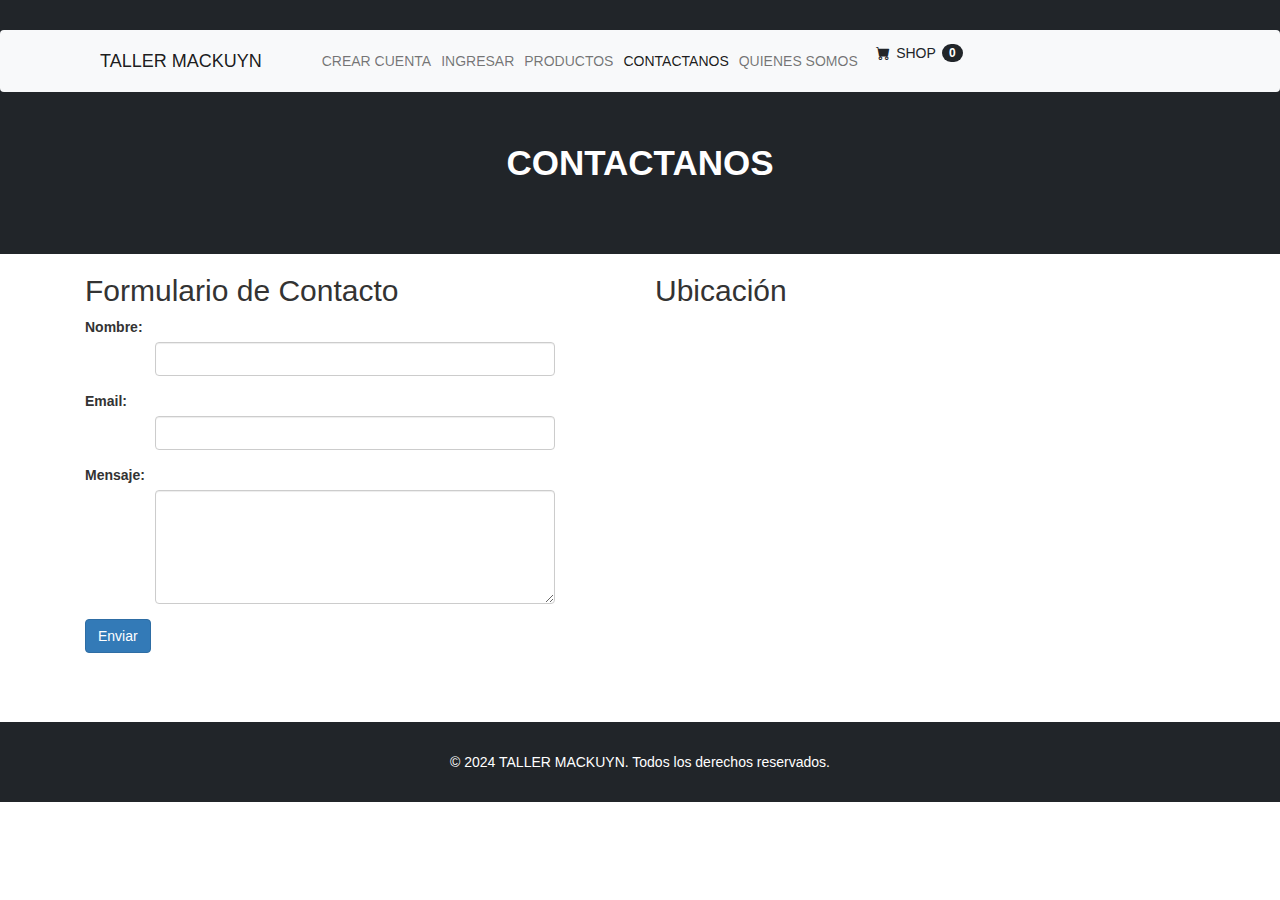
<file: contacto.html>
<!DOCTYPE html>
<html lang="es">
<head>
    <meta charset="utf-8" />
    <meta name="viewport" content="width=device-width, initial-scale=1, shrink-to-fit=no" />
    <meta name="description" content="" />
    <meta name="author" content="" />
    <title>TALLER MACKUYN</title>
    <!-- Favicon-->
    <link rel="icon" type="image/x-icon" href="assets/favicon.ico" />
    <!-- Bootstrap icons-->
    <link href="https://cdn.jsdelivr.net/npm/bootstrap-icons@1.5.0/font/bootstrap-icons.css" rel="stylesheet" />
    <!-- Core theme CSS (includes Bootstrap)-->
    <link href="css/styles.css" rel="stylesheet" />   
    <!-- Compiled and minified Bootstrap CSS -->
    <link rel="stylesheet" href="https://maxcdn.bootstrapcdn.com/bootstrap/3.3.7/css/bootstrap.min.css" >
    <!-- Minified JS library -->
    <script src="https://ajax.googleapis.com/ajax/libs/jquery/3.2.1/jquery.min.js"></script>
    <!-- Compiled and minified Bootstrap JavaScript -->
    <script src="https://maxcdn.bootstrapcdn.com/bootstrap/3.3.7/js/bootstrap.min.js" ></script>
    <style>
        /* Estilo para los espacios de escritura */
        input[type="text"],
        input[type="email"],
        input[type="password"],
        textarea {
            width: 100%;
            padding: 10px;
            margin-bottom: 10px;
            box-sizing: border-box;
            border: 1px solid #ccc;
            border-radius: 4px;
            max-width: 400px; /* Ancho máximo */
            margin-left: auto;
            margin-right: auto;
        }
    </style>
</head>
<body>
    <!-- Header Section -->
    <header class="bg-dark py-5">
        <div>
            <!-- Navigation-->
            <nav class="navbar navbar-expand-lg navbar-light bg-light">
                <div class="container px-4 px-lg-5">
                    <a class="navbar-brand" href="Index.html">TALLER MACKUYN</a>
                    <button class="navbar-toggler" type="button" data-bs-toggle="collapse" data-bs-target="#navbarSupportedContent" aria-controls="navbarSupportedContent" aria-expanded="false" aria-label="Toggle navigation"><span class="navbar-toggler-icon"></span></button>
                    <div class="collapse navbar-collapse" id="navbarSupportedContent">
                        <ul class="navbar-nav me-auto mb-2 mb-lg-0 ms-lg-4">
                            <li class="nav-item"><a class="nav-link" href="register.html">CREAR CUENTA</a></li>
                            <li class="nav-item"><a class="nav-link" href="login.html">INGRESAR</a></li>
                            <li class="nav-item"><a class="nav-link" href="productos.html">PRODUCTOS</a></li>
                            <li class="nav-item"><a class="nav-link active" href="contacto.html">CONTACTANOS</a></li>
                            <li class="nav-item"><a class="nav-link" href="quienessomos.html">QUIENES SOMOS</a></li>
                        </ul>
                        <form class="d-flex">
                            <button class="btn btn-outline-dark" type="submit">
                                <i class="bi-cart-fill me-1"></i>
                                SHOP
                                <span class="badge bg-dark text-white ms-1 rounded-pill">0</span>
                            </button>
                        </form>
                    </div>
                </div>
            </nav>
        </div>
        <div class="container px-4 px-lg-5 my-5">
            <div class="text-center text-white">
                <h1 class="display-4 fw-bolder"> CONTACTANOS</h1>
            </div>
        </div>
    </header>

    <!-- Formulario de Contacto y Mapa -->
    <div class="container">
        <div class="row">
            <div class="col-md-6">
                <h2>Formulario de Contacto</h2>
                <form action="#" method="post" onsubmit="return validarFormulario()">
                    <div class="form-group">
                        <label for="nombre">Nombre:</label>
                        <input type="text" class="form-control" id="nombre" name="nombre" required>
                    </div>
                    <div class="form-group">
                        <label for="email">Email:</label>
                        <input type="email" class="form-control" id="email" name="email" required>
                    </div>
                    <div class="form-group">
                        <label for="mensaje">Mensaje:</label>
                        <textarea class="form-control" id="mensaje" name="mensaje" rows="5" required></textarea>
                    </div>
                    <input type="submit" class="btn btn-primary" value="Enviar">
                    <p class="warnings" id="warnings"></p>
                </form>
            </div>
            <div class="col-md-6">
                <h2>Ubicación</h2>
                <div>
                    <iframe src="https://www.google.com/maps/embed?pb=!1m18!1m12!1m3!1d3326.7569900095787!2d-70.54892248548022!3d-33.507699092326746!2m3!1f0!2f0!3f0!3m2!1i1024!2i768!4f13.1!3m3!1m2!1s0x9662d198867b11d3%3A0xc2a81c13412f35d5!2sCondominio%20Amapolas!5e0!3m2!1ses-419!2scl!4v1716838785561!5m2!1ses-419!2scl" 
                    width="100%" 
                    height="400" 
                    style="border-style: solid;" 
                    allowfullscreen="" 
                    loading="lazy" 
                    referrerpolicy="no-referrer-when-downgrade"></iframe>
                </div>
            </div>
        </div>
    </div>

    <!-- Footer -->
    <footer class="py-5 bg-dark">
        <div class="container">
            <p class="m-0 text-center text-white">© 2024 TALLER MACKUYN. Todos los derechos reservados.</p>
        </div>
    </footer>

    <!-- Bootstrap core JS-->
    <script src="https://cdn.jsdelivr.net/npm/bootstrap@5.2.3/dist/js/bootstrap.bundle.min.js"></script>
    <!-- Core theme JS-->
    <script src="js/scripts.js"></script>
</body>
</html>
</file>
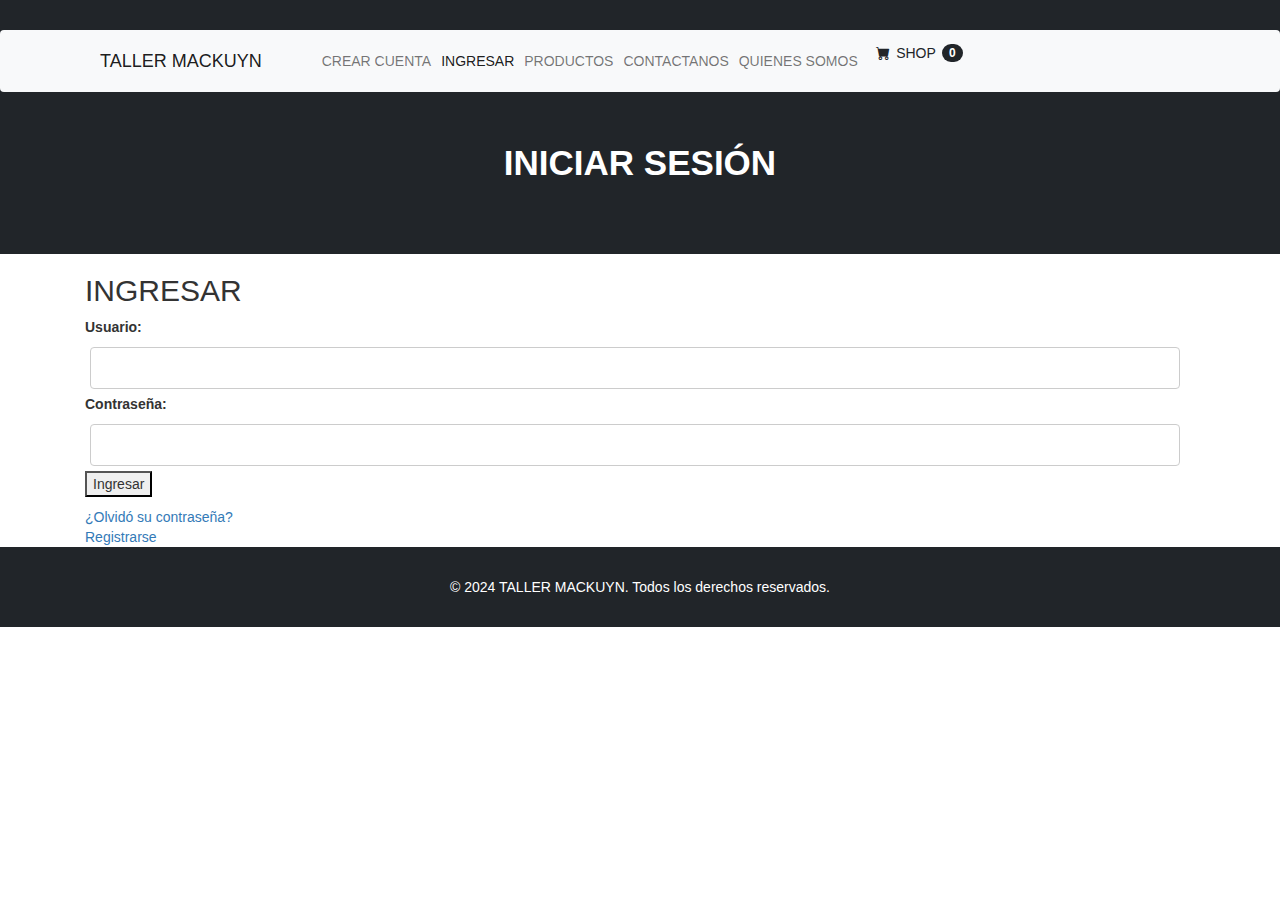
<file: login.html>
<!DOCTYPE html>
<html lang="es">
<head>
    <meta charset="utf-8" />
    <meta name="viewport" content="width=device-width, initial-scale=1, shrink-to-fit=no" />
    <meta name="description" content="" />
    <meta name="author" content="" />
    <title>TALLER MACKUYN</title>
    <!-- Favicon-->
    <link rel="icon" type="image/x-icon" href="assets/favicon.ico" />
    <!-- Bootstrap icons-->
    <link href="https://cdn.jsdelivr.net/npm/bootstrap-icons@1.5.0/font/bootstrap-icons.css" rel="stylesheet" />
    <!-- Core theme CSS (includes Bootstrap)-->
    <link href="css/styles.css" rel="stylesheet" />
    <!-- Compiled and minified Bootstrap CSS -->
    <link rel="stylesheet" href="https://maxcdn.bootstrapcdn.com/bootstrap/3.3.7/css/bootstrap.min.css" >
    <!-- Minified JS library -->
    <script src="https://ajax.googleapis.com/ajax/libs/jquery/3.2.1/jquery.min.js"></script>
    <!-- Compiled and minified Bootstrap JavaScript -->
    <script src="https://maxcdn.bootstrapcdn.com/bootstrap/3.3.7/js/bootstrap.min.js" ></script>
    <style>
        /* Estilo para los espacios de escritura */
        input[type="text"],
        input[type="password"],
        input[type="email"],
        textarea {
            width: calc(100% - 20px); /* Ancho menos márgenes */
            padding: 10px;
            margin: 5px; /* Márgenes entre elementos */
            box-sizing: border-box;
            border: 1px solid #ccc;
            border-radius: 4px;
        }
    </style>
</head>
<body>
    <!-- Header Section -->
    <header class="bg-dark py-5">
        <div>
            <!-- Navigation-->
            <nav class="navbar navbar-expand-lg navbar-light bg-light">
                <div class="container px-4 px-lg-5">
                    <a class="navbar-brand" href="Index.html">TALLER MACKUYN</a>
                    <button class="navbar-toggler" type="button" data-bs-toggle="collapse" data-bs-target="#navbarSupportedContent" aria-controls="navbarSupportedContent" aria-expanded="false" aria-label="Toggle navigation"><span class="navbar-toggler-icon"></span></button>
                    <div class="collapse navbar-collapse" id="navbarSupportedContent">
                        <ul class="navbar-nav me-auto mb-2 mb-lg-0 ms-lg-4">
                            <li class="nav-item"><a class="nav-link" href="register.html" >CREAR CUENTA</a></li>
                            <li class="nav-item"><a class="nav-link active" href="login.html" target=>INGRESAR</a></li>
                            <li class="nav-item"><a class="nav-link" href="productos.html" target=>PRODUCTOS</a></li>
                            <li class="nav-item"><a class="nav-link" href="contacto.html" target=>CONTACTANOS</a></li>
                            <li class="nav-item"><a class="nav-link" href="quienessomos.html" target=>QUIENES SOMOS</a></li>
                        </ul>
                        <form class="d-flex">
                            <button class="btn btn-outline-dark" type="submit">
                                <i class="bi-cart-fill me-1"></i>
                                SHOP
                                <span class="badge bg-dark text-white ms-1 rounded-pill">0</span>
                            </button>
                        </form>
                    </div>
                </div>
            </nav>
        </div>
        <div class="container px-4 px-lg-5 my-5">
            <div class="text-center text-white">
                <h1 class="display-4 fw-bolder"> INICIAR SESIÓN</h1>
            </div>
        </div>
    </header>

    <!-- Login Form Section -->
    <div class="container">
        <h2>INGRESAR</h2>
        <form action="productos.html" method="POST" id="form">
            <div>
                <label for="nombre">Usuario:</label>
                <input type="text" name="nombre" id="nombre" required>
            </div>
            <div>
                <label for="contrasena">Contraseña:</label>
                <input type="password" name="contrasena" id="contrasena" required>
            </div>
            <button type="submit">Ingresar</button>
            <p class="warnings" id="warnings"></p>
            <div class="forgot-password">
                <a href="#">¿Olvidó su contraseña?</a>
            </div>
            <div class="register-link">
                <a href="register.html">Registrarse</a>
            </div>
        </form>
    </div>

    <!-- Validation Script -->
    <script>
        document.getElementById('form').addEventListener('submit', function(event) {
            // Resetear mensajes de error
            document.getElementById('warnings').innerText = '';
            
            // Obtener valores de los campos
            var nombre = document.getElementById('nombre').value.trim();
            var contrasena = document.getElementById('contrasena').value.trim();
            
            // Validación del nombre (entre 8 y 15 caracteres)
            if (nombre.length < 8 || nombre.length > 15) {
                mostrarError('El nombre debe contener entre 8 y 15 caracteres.');
                event.preventDefault(); // Detener el envío del formulario
                return;
            }

            // Validación de la contraseña (entre 5 y 10 caracteres, al menos una mayúscula y un número)
            if (!validarContrasena(contrasena)) {
                mostrarError('La contraseña debe contener entre 5 y 10 caracteres, al menos una letra mayúscula y un número.');
                event.preventDefault();
                return;
            }

            // Mostrar mensaje de ingreso correcto
            mostrarMensaje('Ingreso correctamente');

            // Redirigir a productos.html después de 1 segundo
            setTimeout(function() {
                window.location.href = 'productos.html';
            }, 3000);
        });

        function mostrarError(mensaje) {
            document.getElementById('warnings').innerText = mensaje;
        }

        function mostrarMensaje(mensaje) {
            var warnings = document.getElementById('warnings');
            warnings.innerText = mensaje;
            warnings.style.color = 'green'; // Cambiar color del mensaje a verde
        }

        function validarContrasena(contrasena) {
            // Expresión regular para validar contraseña (entre 5 y 10 caracteres, al menos una mayúscula y un número)
            return /^(?=.*[A-Z])(?=.*\d).{5,10}$/.test(contrasena);
        }
    </script>

    <!-- Footer Section -->
    <footer class="py-5 bg-dark">
        <div class="container"><p class="m-0 text-center text-white">© 2024 TALLER MACKUYN. Todos los derechos reservados.</p></div>
    </footer>
    <!-- Bootstrap core JS-->
    <script src="https://cdn.jsdelivr.net/npm/bootstrap@5.2.3/dist/js/bootstrap.bundle.min.js"></script>
    <!-- Core theme JS-->
    <script src="js/scripts.js"></script>
</body>
</html>
</file>
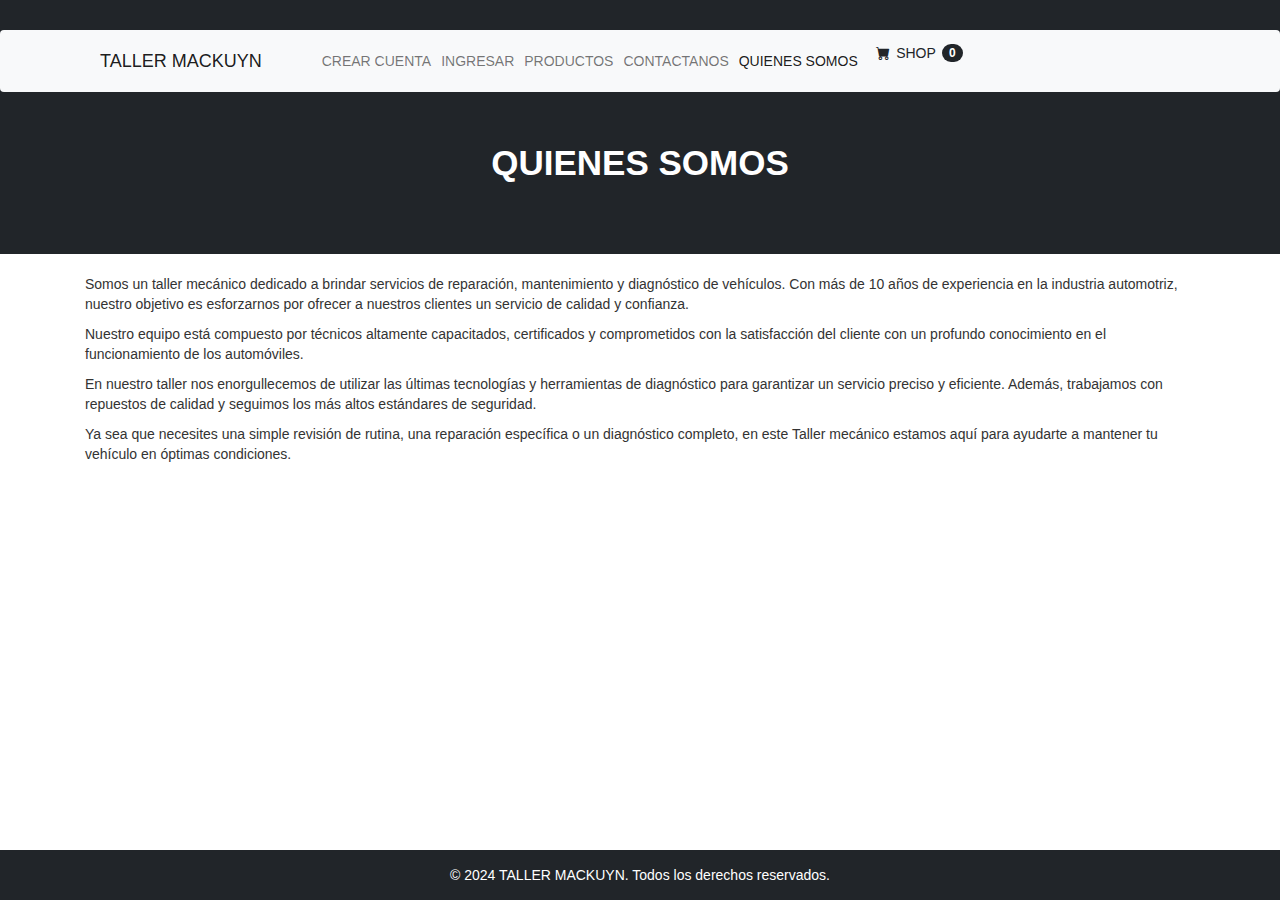
<file: quienessomos.html>
<!DOCTYPE html>
<html lang="es">
<head>
    <meta charset="utf-8" />
    <meta name="viewport" content="width=device-width, initial-scale=1, shrink-to-fit=no" />
    <meta name="description" content="" />
    <meta name="author" content="" />
    <title>TALLER MACKUYN</title>
    <!-- Favicon-->
    <link rel="icon" type="image/x-icon" href="assets/favicon.ico" />
    <!-- Bootstrap icons-->
    <link href="https://cdn.jsdelivr.net/npm/bootstrap-icons@1.5.0/font/bootstrap-icons.css" rel="stylesheet" />
    <!-- Core theme CSS (includes Bootstrap)-->
    <link href="css/styles.css" rel="stylesheet" /> 
    <style>
        html, body {
            height: 100%;
            margin: 0;
        }
        body {
            display: flex;
            flex-direction: column;
        }
        .content {
            flex: 1 0 auto;
        }
        footer {
            flex-shrink: 0;
        }
        .header-content {
            margin-top: 2rem;
        }
        .content {
            margin-top: 2rem;
        }
    </style>
</head>
<body>
    <!-- Header Section -->
    <header class="bg-dark py-5">
        <div>
            <!-- Navigation-->
            <nav class="navbar navbar-expand-lg navbar-light bg-light">
                <div class="container px-4 px-lg-5">
                    <a class="navbar-brand" href="Index.html">TALLER MACKUYN</a>
                    <button class="navbar-toggler" type="button" data-bs-toggle="collapse" data-bs-target="#navbarSupportedContent" aria-controls="navbarSupportedContent" aria-expanded="false" aria-label="Toggle navigation"><span class="navbar-toggler-icon"></span></button>
                    <div class="collapse navbar-collapse" id="navbarSupportedContent">
                        <ul class="navbar-nav me-auto mb-2 mb-lg-0 ms-lg-4">
                            <li class="nav-item"><a class="nav-link" href="register.html" >CREAR CUENTA</a></li>
                            <li class="nav-item"><a class="nav-link" href="login.html" target=>INGRESAR</a></li>
                            <li class="nav-item"><a class="nav-link" href="productos.html" target=>PRODUCTOS</a></li>
                            <li class="nav-item"><a class="nav-link" href="contacto.html" target=>CONTACTANOS</a></li>
                            <li class="nav-item"><a class="nav-link active" href="quienessomos.html" target=>QUIENES SOMOS</a></li>    
                        </ul>
                        <form class="d-flex">
                            <button class="btn btn-outline-dark" type="submit">
                                <i class="bi-cart-fill me-1"></i>
                                SHOP
                                <span class="badge bg-dark text-white ms-1 rounded-pill">0</span>
                            </button>
                        </form>
                    </div>
                </div>
            </nav>
        </div>
    
        <div class="container px-4 px-lg-5 my-5 header-content">
            <div class="text-center text-white">
                <h1 class="display-4 fw-bolder">QUIENES SOMOS</h1>
                <link rel="stylesheet" href="https://maxcdn.bootstrapcdn.com/bootstrap/3.3.7/css/bootstrap.min.css" >
                <script src="https://ajax.googleapis.com/ajax/libs/jquery/3.2.1/jquery.min.js"></script>
                <script src="https://maxcdn.bootstrapcdn.com/bootstrap/3.3.7/js/bootstrap.min.js" ></script>
            </div>
        </div>
    </header>

    <div class="container content">
        <p>Somos un taller mecánico dedicado a brindar servicios de reparación, mantenimiento y diagnóstico de vehículos. Con más de 10 años de experiencia en la industria automotriz, nuestro objetivo es esforzarnos por ofrecer a nuestros clientes un servicio de calidad y confianza.</p>
        <p>Nuestro equipo está compuesto por técnicos altamente capacitados, certificados y comprometidos con la satisfacción del cliente con un profundo conocimiento en el funcionamiento de los automóviles.</p>
        <p>En nuestro taller nos enorgullecemos de utilizar las últimas tecnologías y herramientas de diagnóstico para garantizar un servicio preciso y eficiente. Además, trabajamos con repuestos de calidad y seguimos los más altos estándares de seguridad.</p>
        <p>Ya sea que necesites una simple revisión de rutina, una reparación específica o un diagnóstico completo, en este Taller mecánico estamos aquí para ayudarte a mantener tu vehículo en óptimas condiciones.</p>
    </div>

    <footer class="py-4 bg-dark">
        <div class="container"><p class="m-0 text-center text-white">© 2024 TALLER MACKUYN. Todos los derechos reservados.</p></div>
    </footer>

    <!-- Bootstrap core JS-->
    <script src="https://cdn.jsdelivr.net/npm/bootstrap@5.2.3/dist/js/bootstrap.bundle.min.js"></script>
    <!-- Core theme JS-->
    <script src="js/scripts.js"></script>
</body>
</html>
</file>
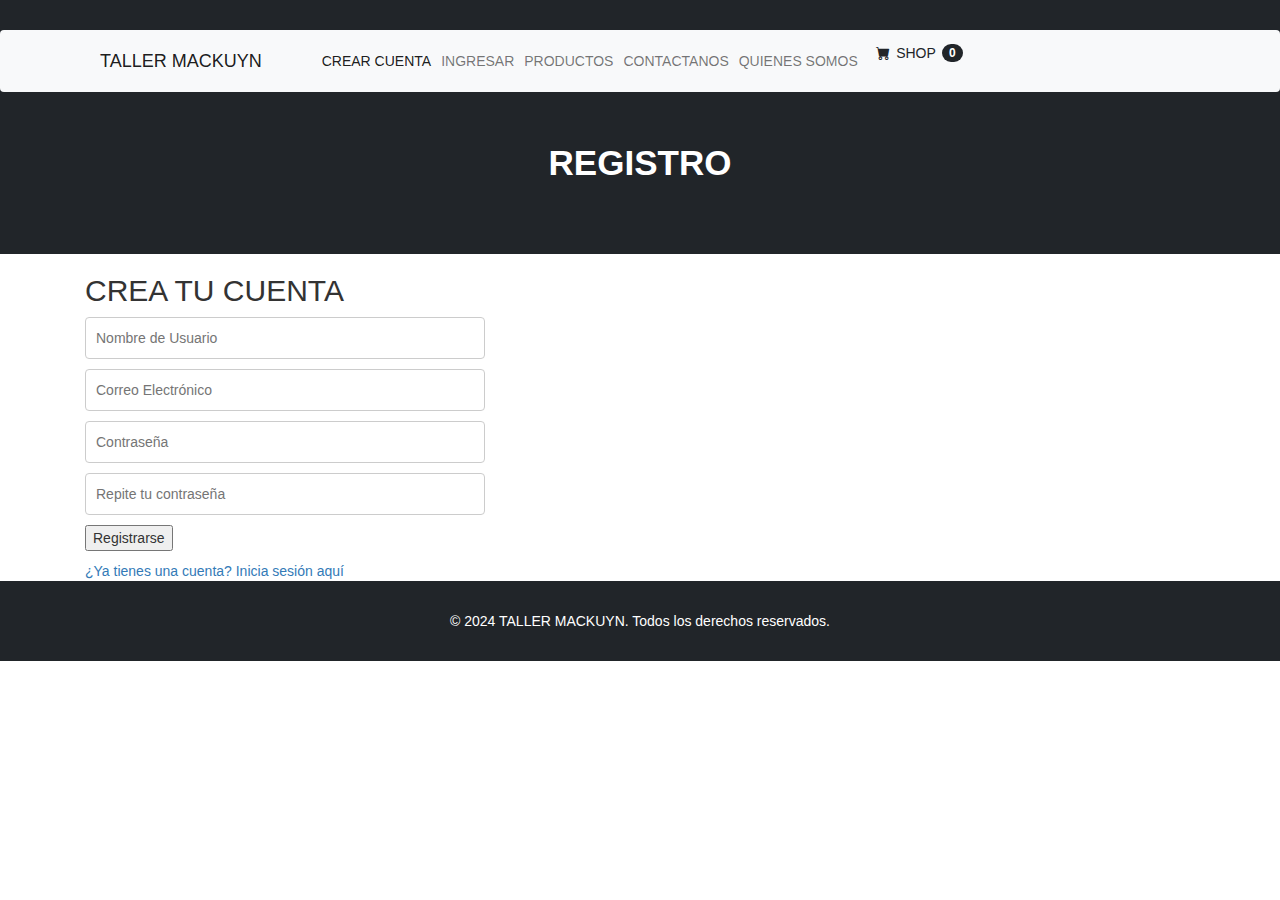
<file: register.html>
<!DOCTYPE html>
<html lang="es">
<head>
    <meta charset="utf-8" />
    <meta name="viewport" content="width=device-width, initial-scale=1, shrink-to-fit=no" />
    <meta name="description" content="" />
    <meta name="author" content="" />
    <title>TALLER MACKUYN</title>
    <!-- Favicon-->
    <link rel="icon" type="image/x-icon" href="assets/favicon.ico" />
    <!-- Bootstrap icons-->
    <link href="https://cdn.jsdelivr.net/npm/bootstrap-icons@1.5.0/font/bootstrap-icons.css" rel="stylesheet" />
    <!-- Core theme CSS (includes Bootstrap)-->
    <link href="css/styles.css" rel="stylesheet" />
    <!-- Compiled and minified Bootstrap CSS -->
    <link rel="stylesheet" href="https://maxcdn.bootstrapcdn.com/bootstrap/3.3.7/css/bootstrap.min.css" >
    <!-- Minified JS library -->
    <script src="https://ajax.googleapis.com/ajax/libs/jquery/3.2.1/jquery.min.js"></script>
    <!-- Compiled and minified Bootstrap JavaScript -->
    <script src="https://maxcdn.bootstrapcdn.com/bootstrap/3.3.7/js/bootstrap.min.js" ></script>
    <style>
        /* Estilo para los espacios de escritura */
        input[type="text"],
        input[type="email"],
        input[type="password"],
        textarea {
            width: 100%;
            padding: 10px;
            margin-bottom: 10px;
            box-sizing: border-box;
            border: 1px solid #ccc;
            border-radius: 4px;
            max-width: 400px; /* Ancho máximo */
            margin-left: auto;
            margin-right: auto;
        }
    </style>
</head>
<body>
    <!-- Header Section -->
    <header class="bg-dark py-5">
        <div>
            <!-- Navigation-->
            <nav class="navbar navbar-expand-lg navbar-light bg-light">
                <div class="container px-4 px-lg-5">
                    <a class="navbar-brand" href="Index.html">TALLER MACKUYN</a>
                    <button class="navbar-toggler" type="button" data-bs-toggle="collapse" data-bs-target="#navbarSupportedContent" aria-controls="navbarSupportedContent" aria-expanded="false" aria-label="Toggle navigation"><span class="navbar-toggler-icon"></span></button>
                    <div class="collapse navbar-collapse" id="navbarSupportedContent">
                        <ul class="navbar-nav me-auto mb-2 mb-lg-0 ms-lg-4">
                            <li class="nav-item"><a class="nav-link active" href="register.html">CREAR CUENTA</a></li>
                            <li class="nav-item"><a class="nav-link" href="login.html">INGRESAR</a></li>
                            <li class="nav-item"><a class="nav-link" href="productos.html">PRODUCTOS</a></li>
                            <li class="nav-item"><a class="nav-link" href="contacto.html">CONTACTANOS</a></li>
                            <li class="nav-item"><a class="nav-link" href="quienessomos.html">QUIENES SOMOS</a></li>
                        </ul>
                        <form class="d-flex">
                            <button class="btn btn-outline-dark" type="submit">
                                <i class="bi-cart-fill me-1"></i>
                                SHOP
                                <span class="badge bg-dark text-white ms-1 rounded-pill">0</span>
                            </button>
                        </form>
                    </div>
                </div>
            </nav>
        </div>
        <div class="container px-4 px-lg-5 my-5">
            <div class="text-center text-white">
                <h1 class="display-4 fw-bolder">REGISTRO</h1>
            </div>
        </div>
    </header>

    <!-- Formulario de Registro -->
    <div class="container">
        <h2>CREA TU CUENTA</h2>
        <form action="register.php" method="POST" onsubmit="return validarFormulario(event)">
            <div><input type="text" name="username" id="username" placeholder="Nombre de Usuario" required></div>
            <div><input type="email" name="email" id="email" placeholder="Correo Electrónico" required></div>
            <div><input type="password" name="password" id="password" placeholder="Contraseña" required></div>
            <div><input type="password" name="confirm_password" id="confirm_password" placeholder="Repite tu contraseña" required></div>
            <input type="submit" value="Registrarse">
            <p class="warnings" id="warnings"></p>
        </form>
        <div id="success-message" class="alert alert-success" style="display:none;">Cuenta creada con éxito</div>
        <div class="login-link">
            <a href="login.html">¿Ya tienes una cuenta? Inicia sesión aquí</a>
        </div>
    </div>
    <script>
        function validarFormulario(event) {
            event.preventDefault(); // Evitar el envío automático del formulario

            var username = document.getElementById('username').value.trim();
            var email = document.getElementById('email').value.trim();
            var password = document.getElementById('password').value;
            var confirm_password = document.getElementById('confirm_password').value;
            var warnings = document.getElementById('warnings');
            var successMessage = document.getElementById('success-message');

            // Limpiar mensajes de error anteriores
            warnings.style.display = 'none';
            warnings.innerText = '';

            // Validar longitud del nombre
            if (username.length < 8 || username.length > 15) {
                mostrarError('El nombre debe tener entre 8 y 15 caracteres.');
                return false;
            }

            // Validar correo electrónico
            if (!validarEmail(email)) {
                mostrarError('Ingrese un correo electrónico válido.');
                return false;
            }

            // Validar contraseña
            if (!validarContrasena(password)) {
                mostrarError('La contraseña debe tener entre 5 y 10 caracteres, al menos una letra mayúscula y un número.');
                return false;
            }

            // Verificar que las contraseñas coincidan
            if (password !== confirm_password) {
                mostrarError('Las contraseñas no coinciden.');
                return false;
            }

            // Limpiar los campos del formulario después de enviarlo con éxito
            limpiarFormulario();

            // Mostrar mensaje de éxito
            successMessage.style.display = 'block';

            // Redirigir al index después de 3 segundos
            setTimeout(function() {
                window.location.href = 'login.html';
            }, 1000);

            return true;
        }

        function mostrarError(mensaje) {
            var warnings = document.getElementById('warnings');
            warnings.innerText = mensaje;
            warnings.style.display = 'block'; // Mostrar el mensaje de error
        }

        function validarEmail(email) {
            // Expresión regular para validar email con al menos una @ y un punto después de la @
            return /^[^\s@]+@[^\s@]+\.[^\s@]+$/.test(email);
        }

        function validarContrasena(contrasena) {
            // Expresión regular para validar contraseña (entre 5 y 10 caracteres, al menos una mayúscula y un número)
            return /^(?=.*[A-Z])(?=.*\d).{5,10}$/.test(contrasena);
        }

        function limpiarFormulario() {
            document.getElementById('username').value = '';
            document.getElementById('email').value = '';
            document.getElementById('password').value = '';
            document.getElementById('confirm_password').value = '';
        }
    </script>
</body>
<footer class="py-5 bg-dark">
    <div class="container"><p class="m-0 text-center text-white">© 2024 TALLER MACKUYN. Todos los derechos reservados.</p></div>
</footer>
<!-- Bootstrap core JS-->
<script src="https://cdn.jsdelivr.net/npm/bootstrap@5.2.3/dist/js/bootstrap.bundle.min.js"></script>
<!-- Core theme JS-->
<script src="js/scripts.js"></script>
</html>
</file>
